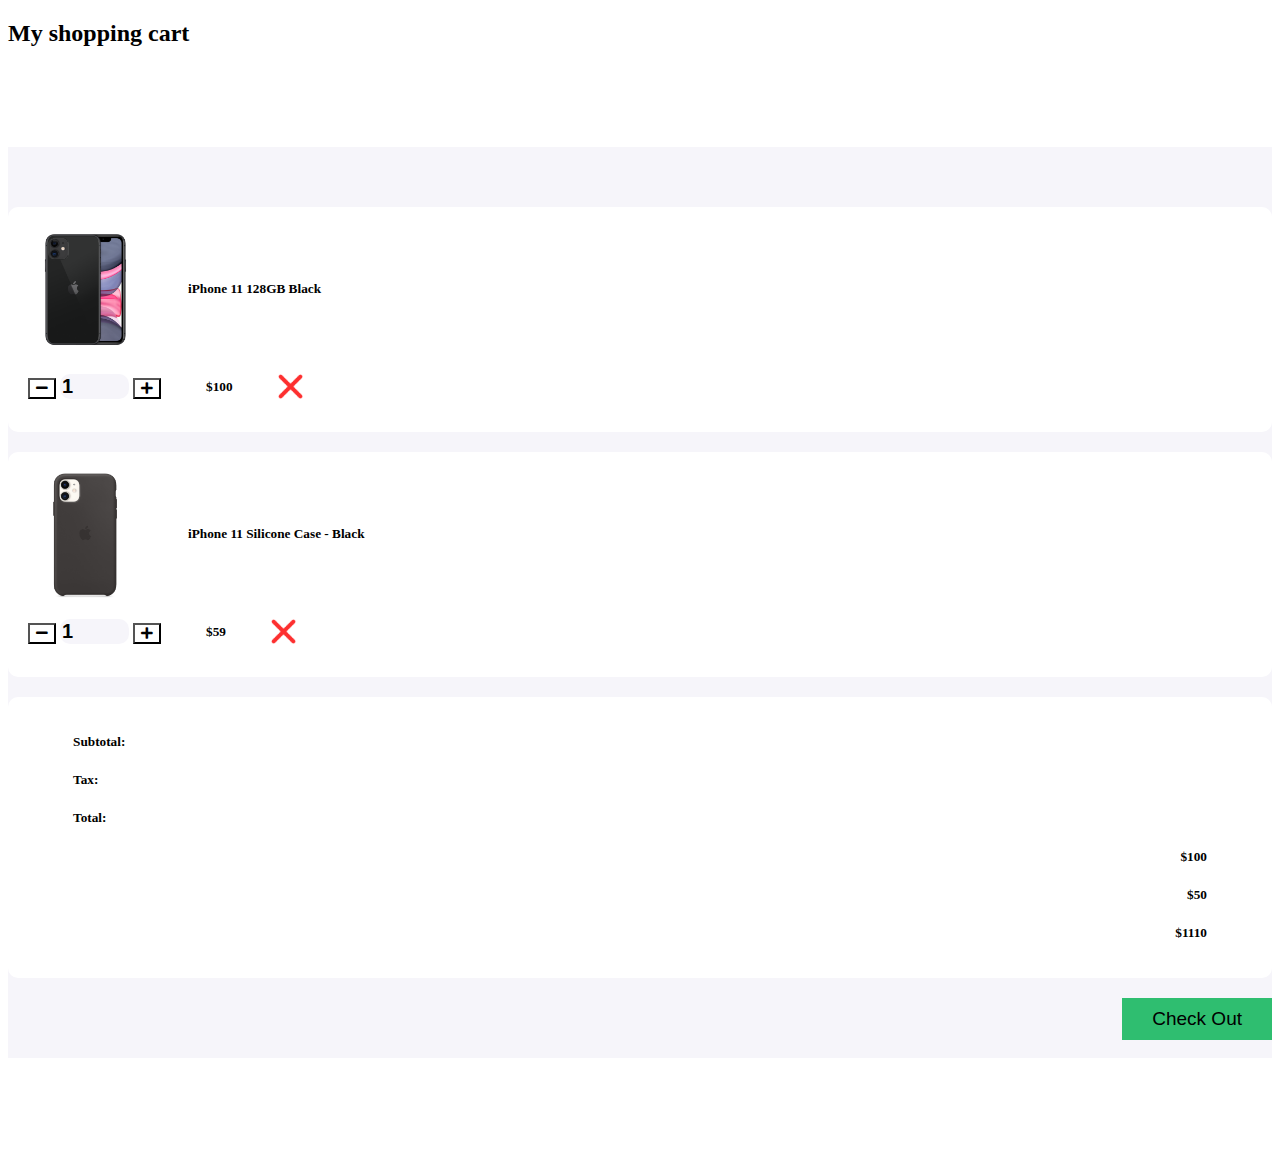
<file: index.html>
<!DOCTYPE html>
<html>

<head>
   <title>Shopping Cart</title>
   <meta charset="utf-8">
   <meta name="viewport" content="width=device-width, initial-scale=1">
   <link href="https://cdn.jsdelivr.net/npm/bootstrap@5.0.2/dist/css/bootstrap.min.css" rel="stylesheet"
      integrity="sha384-EVSTQN3/azprG1Anm3QDgpJLIm9Nao0Yz1ztcQTwFspd3yD65VohhpuuCOmLASjC" crossorigin="anonymous">
   <link href="https://cdnjs.cloudflare.com/ajax/libs/font-awesome/5.11.2/css/all.css" rel="stylesheet" />
   <link href="style.css" rel="stylesheet">
</head>

<body>

   <section>
      <div class="container">
         <h2>My shopping cart</h2>
         <div class="cart">
            <div class="col-md-12 col-lg-10 mx-auto">
               <div class="cart-item">
                  <div class="row">
                     <div class="col-md-7 center-item">
                        <img src="images/product-1.png" alt="">
                        <h5>iPhone 11 128GB Black</h5>
                     </div>

                     <div class="col-md-5 center-item">
                        <div class="input-group number-spinner">
                           <button id="phone-minus" class="btn btn-default"><i class="fas fa-minus"></i></button>
                           <input id="phone-input" type="number" min="0" class="form-control text-center" value="1">
                           <button id="phone-plus" class="btn btn-default"><i class="fas fa-plus"></i></button>
                        </div>
                        <h5>$<span id="phone-price">100</span></h5>
                        <img src="images/remove.png" alt="" class="remove-item">
                     </div>

                  </div>
               </div>

               <div class="cart-item">
                  <div class="row">
                     <div class="col-md-7 center-item mx-auto">
                        <img src="images/product-2.png" alt="">
                        <h5>iPhone 11 Silicone Case - Black</h5>
                     </div>
                     <div class="col-md-5 center-item">
                        <div class="input-group number-spinner">
                           <button id="case-minus" class="btn btn-default"><i class="fas fa-minus"></i></button>
                           <input id="case-input" type="number" min="0" class="form-control text-center" value="1">
                           <button id="case-plus" class="btn btn-default"><i class="fas fa-plus"></i></button>
                        </div>
                        <h5>$<span id="case-price">59</span></h5>
                        <img src="images/remove.png" alt="" class="remove-item">
                     </div>
                  </div>
               </div>

               <div class="cart-item">
                  <div class="row">

                     <div class="col-md-8">
                        <h5>Subtotal: </h5>
                        <h5>Tax:</h5>
                        <h5>Total:</h5>
                     </div>

                     <div class="col-md-4 status">
                        <h5>$<span id="sub-Total">100</span></h5>
                        <h5>$<span id="tax-price">50</span></h5>
                        <h5>$<span id="total-price">1110</span></h5>
                     </div>
                  </div>
               </div>
               <div class="col-md-12 pt-4 pb-4">
                  <button type="button" class="btn btn-success check-out">Check Out</button>
               </div>
            </div>
         </div>
      </div>
   </section>

<script src="cart.js"></script>
</body>

</html>
</file>
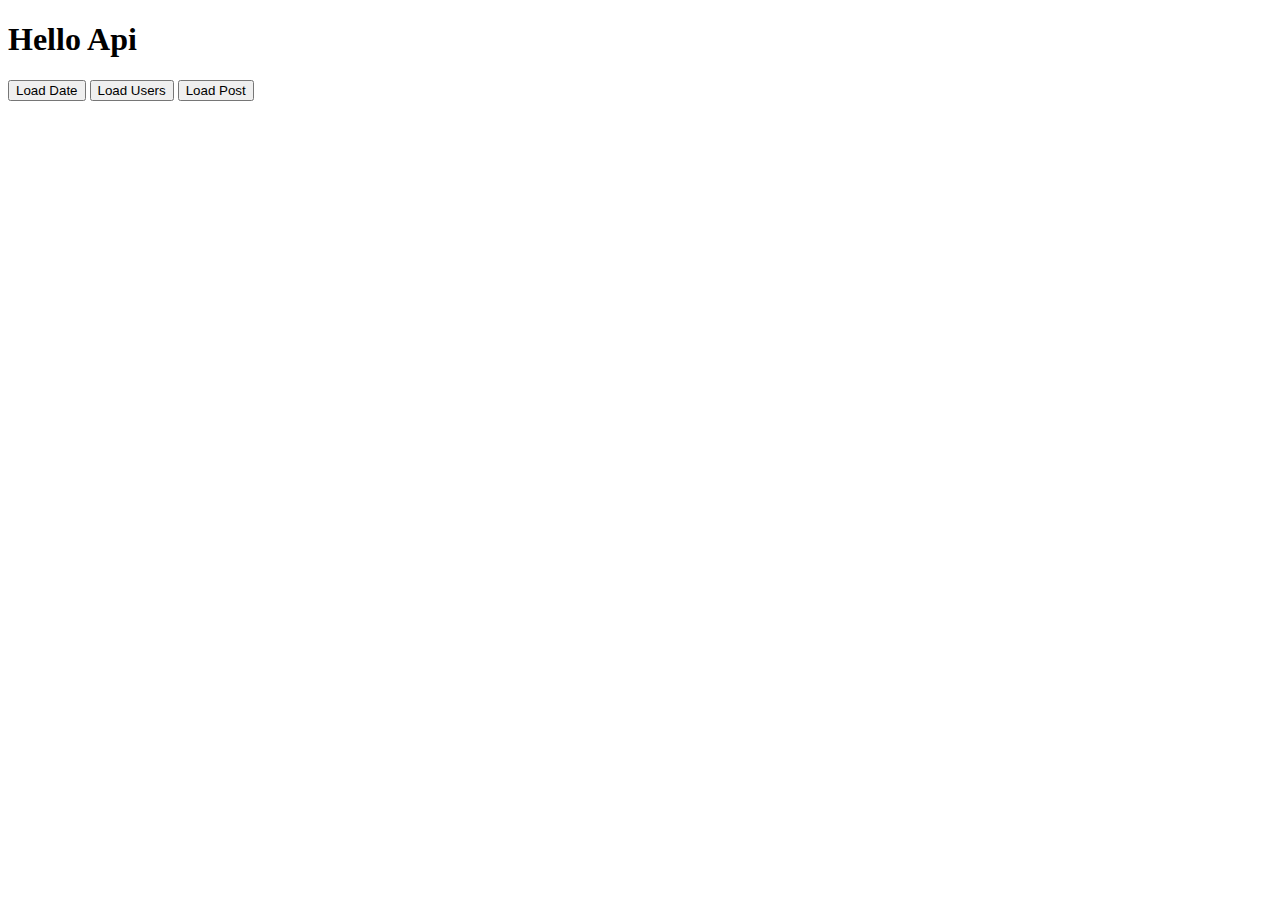
<file: api.html>
<!DOCTYPE html>
<html lang="en">
<head>
    <meta charset="UTF-8">
    <title>Title</title>
</head>
<body>
<h1>Hello Api</h1>

    <div class="">
        <ul id="userId">  </ul>
    </div>
    <button onclick="LoadData()">Load Date</button>
    <button onclick="loadUsers()">Load Users</button>
    <button onclick="loadPosts()">Load Post</button>
    <section id="postsId">

    </section>




<script src="js/api.js"></script>
</body>
</html>
</file>
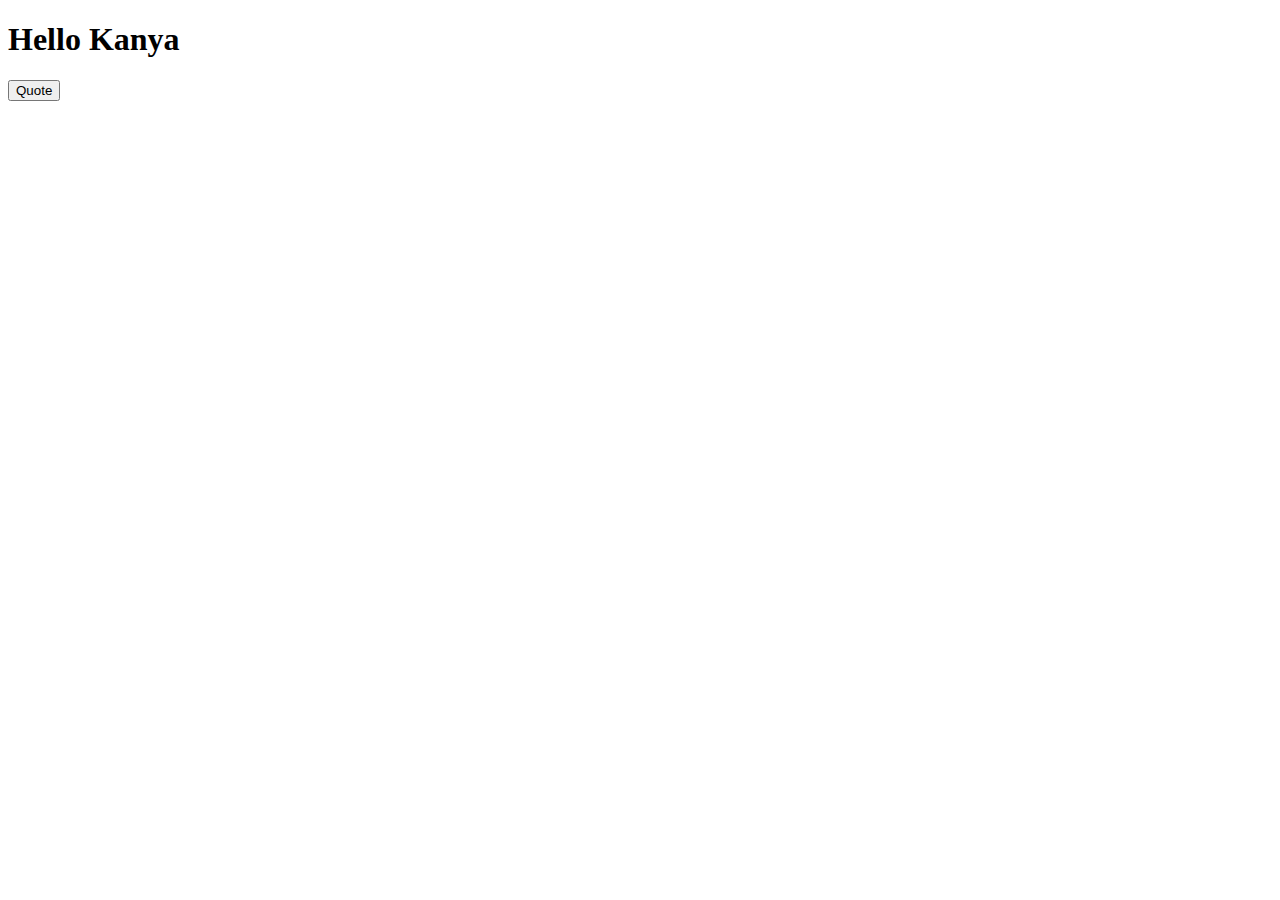
<file: kanye.html>
<!DOCTYPE html>
<html lang="en">
<head>
    <meta charset="UTF-8">
    <title>Title</title>
</head>
<body>

<section>
    <div class="container">
        <h1>Hello Kanya</h1>
        <button onclick="loadQuotes()">Quote</button>
        <blockquote id="quoteId"></blockquote>
    </div>
</section>


<script src="kanye.js"></script>
</body>
</html>
</file>
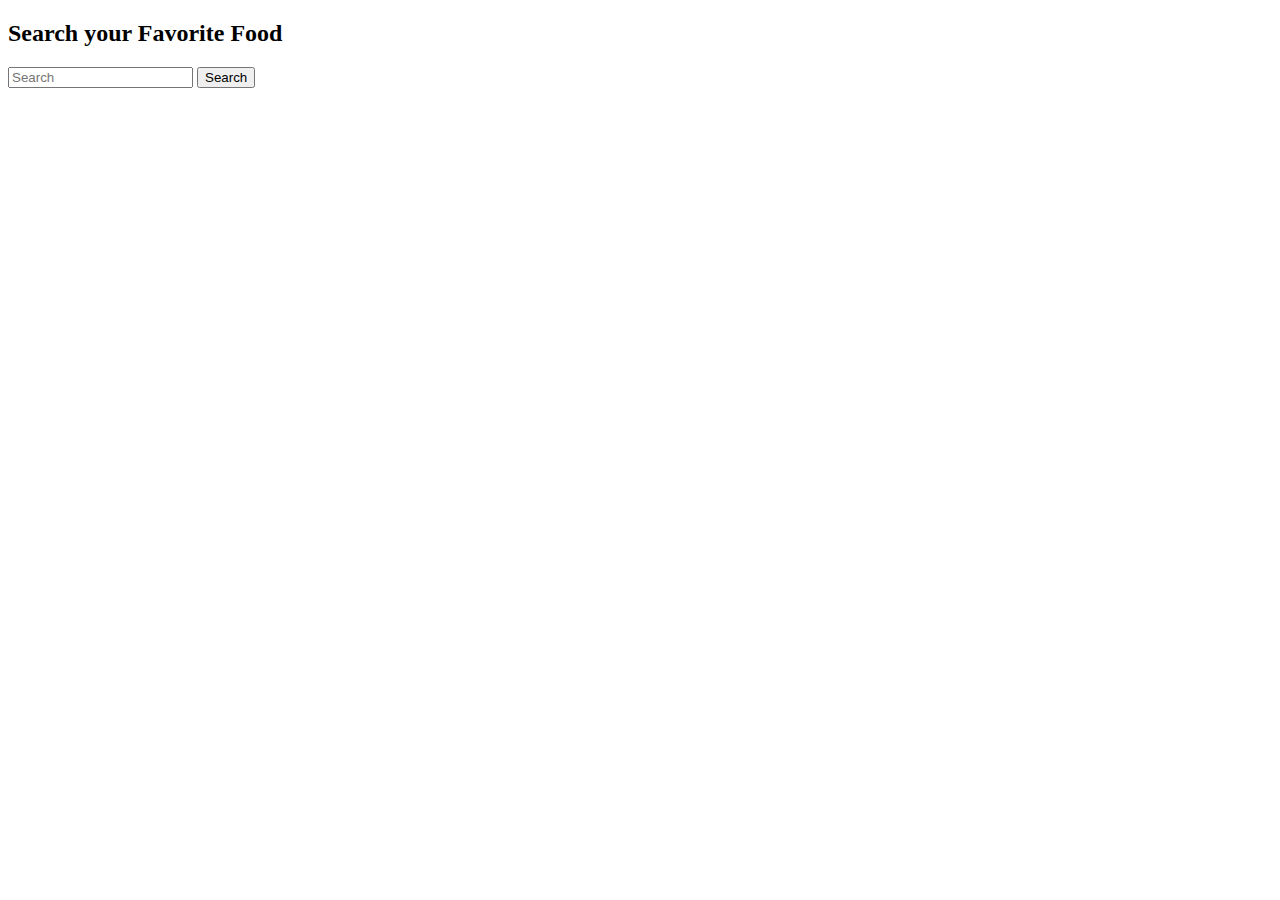
<file: search.html>
<!DOCTYPE html>
<html lang="en">
<head>
    <meta charset="UTF-8">
    <title>search</title>
    <link href="https://cdn.jsdelivr.net/npm/bootstrap@5.3.2/dist/css/bootstrap.min.css" rel="stylesheet" integrity="sha384-T3c6CoIi6uLrA9TneNEoa7RxnatzjcDSCmG1MXxSR1GAsXEV/Dwwykc2MPK8M2HN" crossorigin="anonymous">
</head>
<body>
<section>
    <div class="container ">
        <div class="fish-area">
            <h2 class="ser_text text-center">Search your Favorite Food</h2>

            <div class="input-group mb-3">
                <input type="text" id="input-field" class="form-control" placeholder="Search" aria-label="Recipient's username" aria-describedby="button-addon2">
                <button onclick="searchLoad()" class="btn btn-outline-secondary" type="button" id="button-addon2">Search</button>
            </div>

            <div class="row row-cols-1 row-cols-md-3" id="card-fish-id" >

            </div>

        </div>
    </div>
</section>

<script src="https://cdn.jsdelivr.net/npm/bootstrap@5.3.2/dist/js/bootstrap.bundle.min.js" integrity="sha384-C6RzsynM9kWDrMNeT87bh95OGNyZPhcTNXj1NW7RuBCsyN/o0jlpcV8Qyq46cDfL" crossorigin="anonymous"></script>

<script src="js/search.js"></script>
</body>
</html>
</file>
<file: style.css>
body{
	background: #fff;
}
.cart{
	margin: 100px 0;
	background-color: #F6F5FA;;
	padding: 60px 0;
}
.total-price{
	padding-bottom: 15px;
}
.cart-item{
	background-color: #fff;
	border-radius: 10px;
	padding: 15px 20px;
	margin-bottom: 20px;
}
.center-item{
    display: flex;
    align-items: center;
    justify-content: flex-start;
}
.cart-item img{
	width: 115px;
}
.cart-item h5{
    padding: 0 45px;
}
.cart-item .remove-item{
	width: 25px!important;
}
.btn-default{
	background-color: #fff;
}
.cart-item .form-control{
	background-color: #F6F5FA;
	border: none;
    width: 65px;
    border-radius: 10px!important;
    font-weight: 700;
    font-size: 20px;
}
.input-group{
	width: unset;
	flex-wrap: nowrap;
}
.status{
	text-align: right;
}
.check-out{
    float: right;
    padding: 10px 30px;
	font-size: 19px;
	background-color: #2FBE70;
	border: none;
}

#countriesId{
	display: grid;
	grid-template-columns: repeat(3 , 1fr);
	gap: 50px;

}
.class {
	border: 1px solid tomato;
	border-radius: 10px;
	padding: 20px 50px;
	margin: 20px 0;

}
</file>
